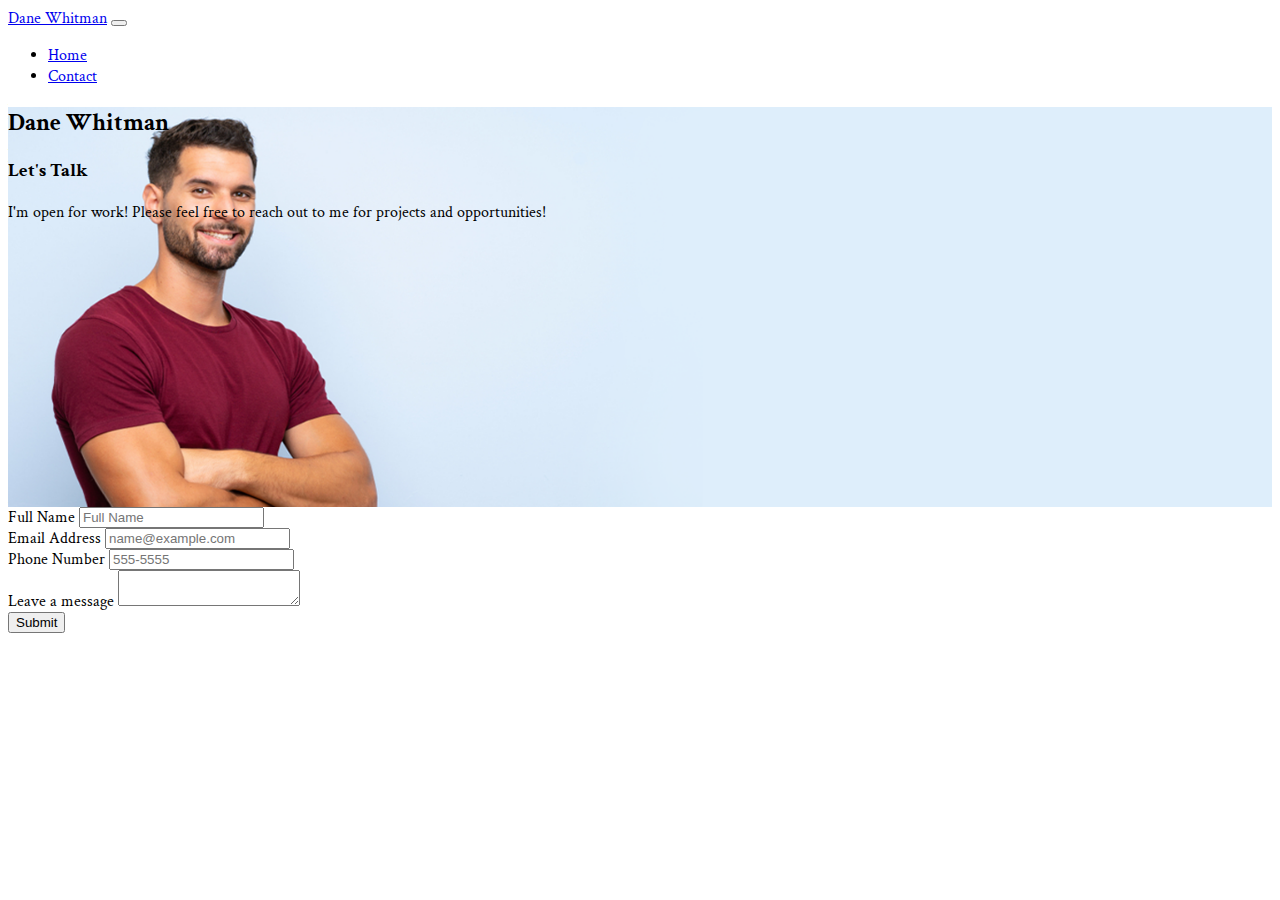
<file: contact.html>
<!doctype html>
<html lang="en" class="h-100">

<head>
    <title>Dane Whitman Full Stack Developer</title>
    <!-- Required meta tags -->
    <meta charset="utf-8">
    <meta name="viewport" content="width=device-width, initial-scale=1, shrink-to-fit=no">

    <!-- Bootstrap CSS -->
    <link href="https://cdn.jsdelivr.net/npm/bootstrap@5.1.0/dist/css/bootstrap.min.css" rel="stylesheet"
        integrity="sha384-KyZXEAg3QhqLMpG8r+8fhAXLRk2vvoC2f3B09zVXn8CA5QIVfZOJ3BCsw2P0p/We" crossorigin="anonymous">
    <!--Fonts-->
    <link rel="preconnect" href="https://fonts.googleapis.com">
    <link rel="preconnect" href="https://fonts.gstatic.com" crossorigin>
    <link href="https://fonts.googleapis.com/css2?family=Cardo&family=Crimson+Text&display=swap" rel="stylesheet">

    <!-- Convert this to an external style sheet -->
    <link rel="stylesheet" href="css/hoverCard.css">
    <link rel="stylesheet" href="css/style.css">
</head>

<body class="d-flex flex-column h-100">
    <nav class="navbar navbar-expand-md navbar-dark fixed-top bg-dark">
        <div class="container-fluid">
            <a class="navbar-brand" href="/index.html">Dane Whitman</a>
            <button class="navbar-toggler" type="button" data-bs-toggle="collapse" data-bs-target="#navbarCollapse"
                aria-controls="navbarCollapse" aria-expanded="false" aria-label="Toggle navigation">
                <span class="navbar-toggler-icon"></span>
            </button>
            <div class="collapse navbar-collapse" id="navbarCollapse">
                <ul class="navbar-nav me-auto mb-2 mb-md-0">
                    <li class="nav-item">
                        <a class="nav-link active" aria-current="page" href="/index.html">Home</a>
                    </li>
                    <li class="nav-item">
                        <a class="nav-link" href="/contact.html">Contact</a>
                    </li>
                    </li>
                </ul>
            </div>
        </div>
    </nav>
    <!--Main Content Area-->
    <main class="flex-shrink-0 mt-5">
        <!--Hero Title-->
        <header class="header container-fluid d-flex flex-column justify-content-center">
            <div class="row justify-content-center offset-0 offset-md-2 offset-lg-3 offset-xl-1 offset-xxl-0">
                <div class="col-12 col-md-8  col-xl-6">
                    <h2 class="display-3 title">
                        <span class="fw-bolder">Dane</span>&nbsp;Whitman
                    </h2>
                    <h3 class="text-uppercase">Let's Talk</h3>
                    <p>
                        I'm open for work! Please feel free to reach out to me for projects and opportunities!
                    </p>
                </div>

            </div>
        </header>
        <!--Contact Form-->
        <section id="contactForm">
            <div class="container mt-5 shadow-lg p-4">
                <form>
                    <div>
                        <label for="fullName">Full Name</label>
                        <input type="tect" class="form-control" id="fullName" placeholder="Full Name" required>
                    </div>
                    <div class="mb-3">
                        <label for="email">Email Address</label>
                        <input type="email" class="form-control" id="email" placeholder="name@example.com" required>
                    </div>
                    <div class="mb-3">
                        <label for="phone">Phone Number</label>
                        <input type="tel" class="form-control" id="phone" placeholder="555-5555" requited>
                    </div>
                    <div class="mb-3">
                        <label for="message">Leave a message</label>
                        <textarea class="form-control" id="message" row="3" required></textarea>
                    </div>
                    <button type="submit" class="btn-primary">Submit</button>
                </form>

            </div>
        </section>
        <!--End of Contact Form-->
    </main>
    <!-- Bootstrap JS -->
    <script src="https://cdn.jsdelivr.net/npm/bootstrap@5.1.0/dist/js/bootstrap.bundle.min.js"
        integrity="sha384-U1DAWAznBHeqEIlVSCgzq+c9gqGAJn5c/t99JyeKa9xxaYpSvHU5awsuZVVFIhvj" crossorigin="anonymous">
    </script>
</body>

</html>
</file>
<file: css/hoverCard.css>
.hoverCard{


}

.hoverCard a:link{
    color: var(--dark);
}

.hoverCard a
{
    text-decoration: none;
}

.hoverCard a:visited{
    color: var(--dark);
}

.hoverCard a:hover {
    cursor: pointer
}
</file>
<file: css/style.css>
:root {
    --dw-primaryColor: rgb(#91CBFB);
    --dw-secondaryColor: rgb(#4294BA);
    --formFocusColor: var(--dw-secondaryColor);
    --formFocusShadowColor: (#91CBFB);
}


.sticky-nav {
    position: fixed;
    left: 0;
    bottom: 0;
    width: 100%;
}

.form-control:focus {
    border-color: var(--formFocusColor);
    box-shadow: 0 0 0 .25rem var(--formFocusShadowColor)
}

body {
    font-family: 'Crimson Text', serif;
}


.title {
    font-family: font-family: 'Cardo', serif
}

/* default styles */
.header {

    background-repeat: no-repeat;
    background-position: fixed;
    background-size: cover;
    background-color: cornflowerblue;
    background-image: rbg(217, 192, 182, .7)
}

/* show big image on bigger screens    */
@media only screen and (min-width: 992px) {
    .header {
        background-image: url("/img/DaneWhitmanLarge.png");
        min-height: 400px;
    }
}

/* show small image on smaller screens   */
@media only screen and (min-width: 576px) and (max-width: 991px) {
    .header {
        background-image: url("/img/DaneWhitmanSmall.png");
    }
}
</file>
